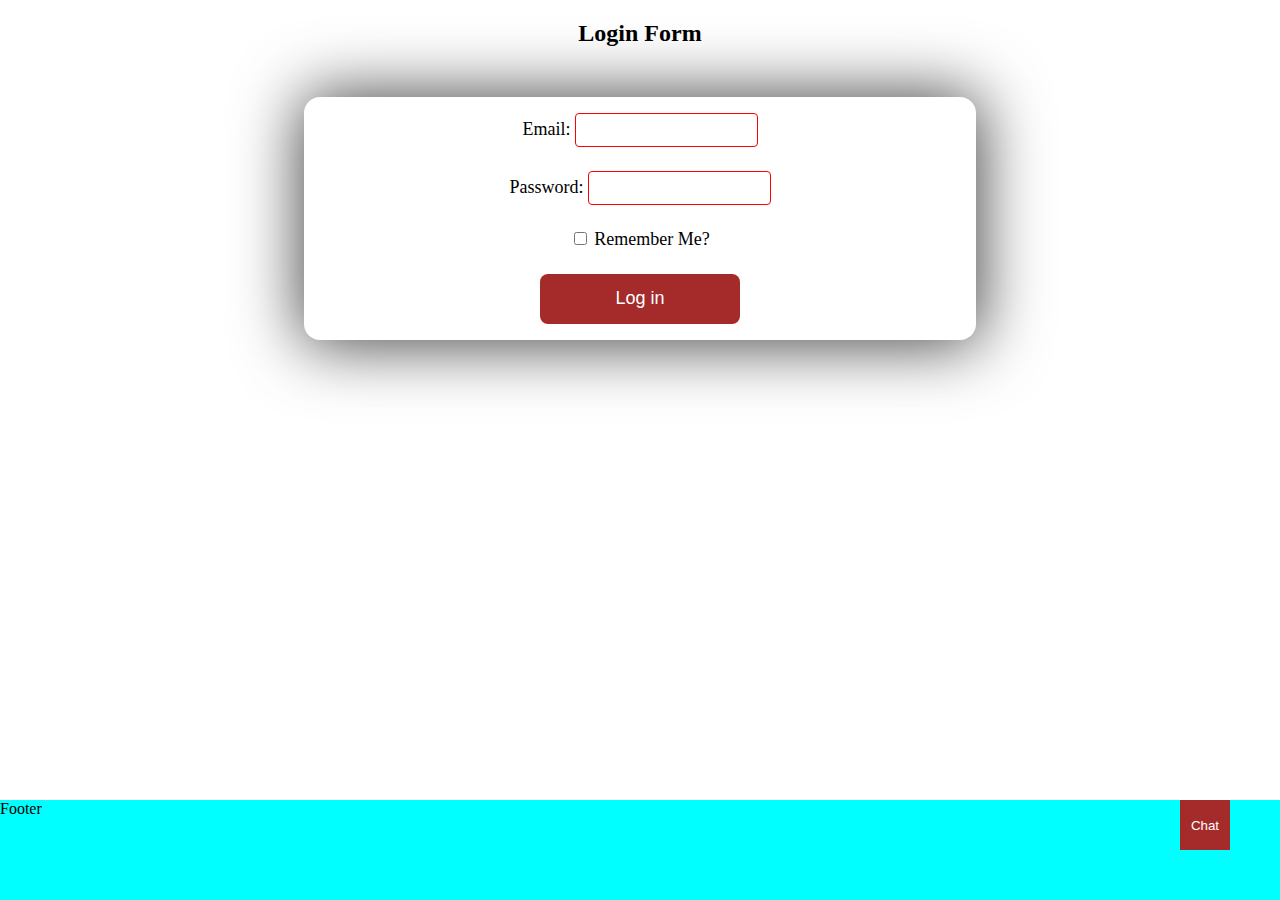
<file: login.html>
<!DOCTYPE html>
<html lang="en">
<head>
    <meta charset="UTF-8">
    <meta name="viewport" content="width=device-width, initial-scale=1.0">
    <title>Login</title>
    <link rel="stylesheet" href="./login.css">
</head>
<body>
    <header>
        <h2>Login Form</h2>
    </header>
    
    <main>
        <form>
            <div class="form-element">
                <label>Email:</label>
                <input class="form-input">
            </div>

            <div class="form-element">
                <label>Password:</label>
                <input type="password" 
                class="form-input">
            </div>

            <div class="form-element">
                <input type="checkbox">
                <label>Remember Me?</label>

            </div>

            <div>
                <button 
                id="submit-btn">Log in</button>
            </div>

            <div id="chat-btn">
                <button id="btn-chat">Chat</button>

            </div>
        </form>

    </main>

    <footer>
    Footer
    </footer>


</body>
</html>
</file>
<file: login.css>
body {
    margin: 0;
}

header {
    text-align: center;
}

main {
    text-align: center;

    padding: 16px;
    width: 50%;
    margin: auto;
    margin-top: 50px;
    border-radius: 16px;

    box-shadow: 1px 1px 66px 3px rgba(0,0,0,0.75);
}

.form-element {
    margin-bottom: 24px;
}

.form-input {

   height: 30px;
   border: 1px solid red;
   border-radius: 4px; 
   outline: none;
}

.form-input:focus {
    border-color: blue;
}

#submit-btn {
    height: 50px;
    width: 200px;
    font-size: 18px;
    color: white;
    background-color: brown;
    border: none;
    border-radius: 8px;
    cursor: pointer;
}

#submit-btn:hover {
    background-color: rgb(229, 96, 96);
}

label {
    font-size: 18px;
}

#chat-btn {
    position: fixed;
    bottom: 50px;
    right: 50px;
    z-index: 1;

}

#btn-chat {

    height: 50px;
    width: 50px;
    background-color: brown;
    color: white;
    border: none;
}

footer {
position: fixed;
bottom: 0;
background-color: aqua;
width: 100vw;
height: 100px;

}
</file>
